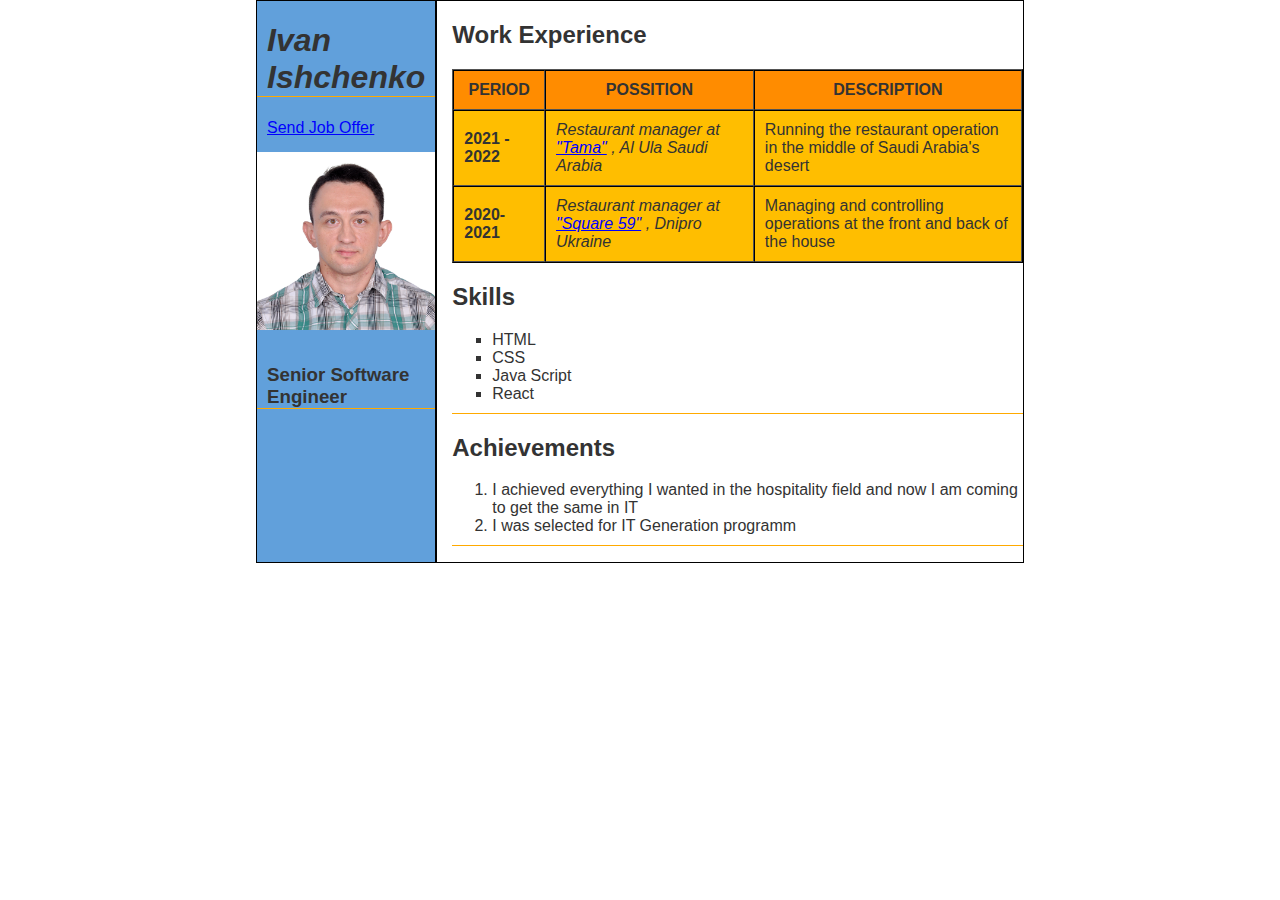
<file: index.html>
<!DOCTYPE html>
<html lang="en">

<head>
    <meta charset="UTF-8">
    <meta http-equiv="X-UA-Compatible" content="IE=edge">
    <meta name="viewport" content="width=device-width, initial-scale=1.0">
    <link rel="stylesheet" href="./style/style.css">
    <title>Ivan Ishchenko CV</title>
</head>

<body>
    <div class="wrapper">
        <header class="header">
            <h1 class="name border padding-header">Ivan Ishchenko</h1>
            <a class="padding-header" href="./contact-form.html" target="_blank">Send Job Offer</a>
            <img id="profile-pick" src="./source/Ivan Ishchenko.jpg" width="200" alt="Ivan's profile picture">
            <h3 class="position border padding-header">Senior Software Engineer</h3>
        </header>
        <main class="main">
            <div class="work-experience">
                <h2>Work Experience</h2>
                <table border="1" cellspacing="0" cellpadding="10px">
                    <thead>
                        <tr class="table-head">
                            <th>Period</th>
                            <th>Possition</th>
                            <th>Description</th>
                        </tr>
                    </thead>
                    <tbody>
                        <tr>
                            <td><strong>2021 - 2022</strong></td>
                            <td><em>Restaurant manager at <a href="https://www.ourhabitas.com/alula/dining/"
                                        target="_blank">"Tama"</a> , Al Ula Saudi Arabia</em></td>
                            <td>Running the restaurant operation in the middle of Saudi Arabia's desert</td>
                        </tr>
                        <tr>
                            <td><strong>2020-2021</strong></td>
                            <td><em>Restaurant manager at <a href="https://www.instagram.com/square_59/"
                                        target="_blank">"Square
                                        59"</a> , Dnipro Ukraine</em></td>
                            <td>Managing and controlling operations at the front and back of the house</td>
                        </tr>
                    </tbody>
                </table>
            </div>
            <div class="block-skills">
                <h2>Skills</h2>
                <ul class="skills border">
                    <li>HTML</li>
                    <li>CSS</li>
                    <li>Java Script</li>
                    <li>React</li>
                </ul>
            </div>
            <div class="block-achivements">
                <h2>Achievements</h2>
                <ol class="achievements border">
                    <li>I achieved everything I wanted in the hospitality field and now I am coming to get the same in
                        IT</li>
                    <li>I was selected for IT Generation programm</li>
                </ol>
            </div>
        </main>
    </div>
</body>

</html>
</file>
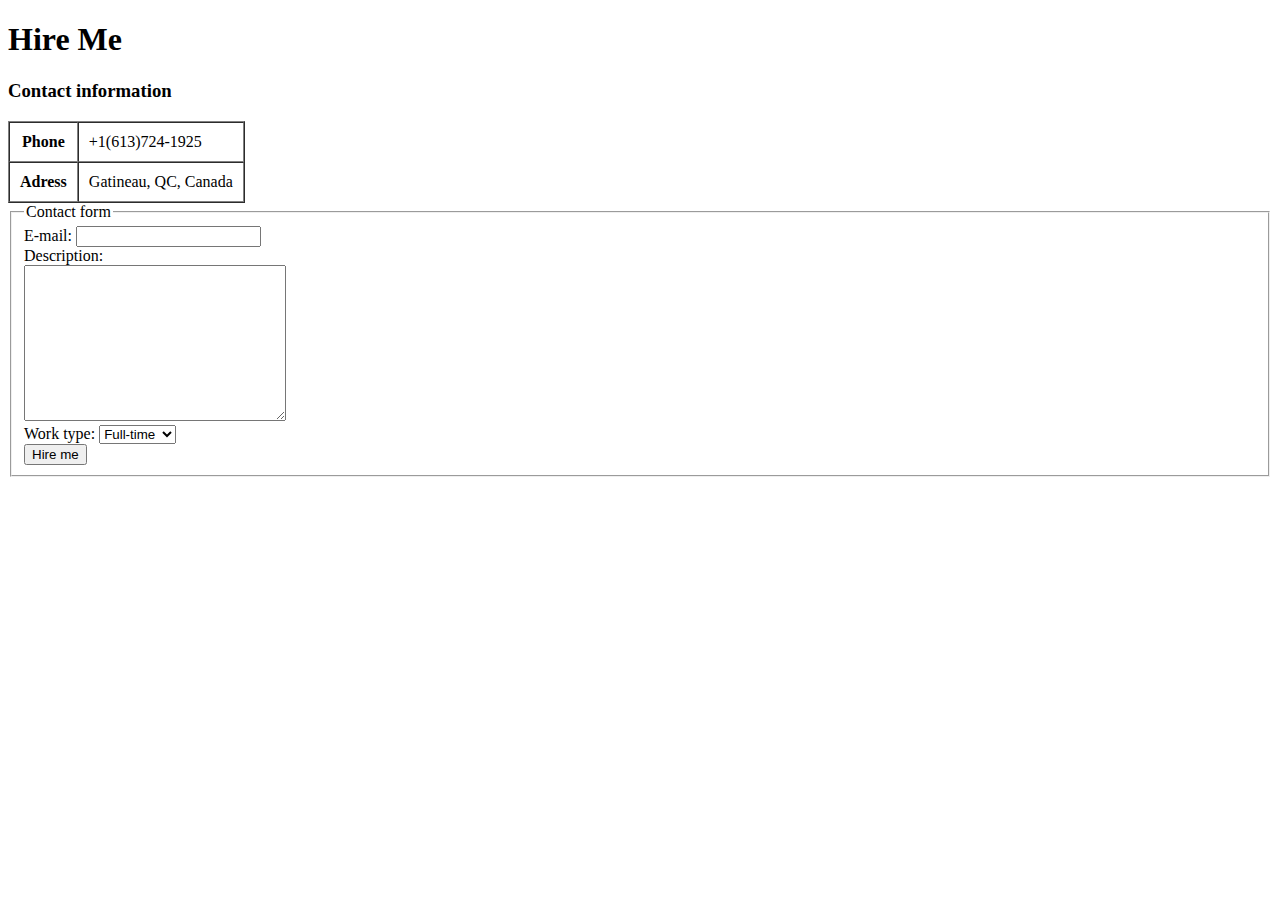
<file: contact-form.html>
<!DOCTYPE html>
<html lang="en">

<head>
    <meta charset="UTF-8">
    <meta http-equiv="X-UA-Compatible" content="IE=edge">
    <meta name="viewport" content="width=device-width, initial-scale=1.0">
    <title>Hire me form</title>
</head>

<body>
    <header>
        <h1>Hire Me</h1>
    </header>

    <main>
        <h3>Contact information</h3>
        <table border="1" cellspacing="0" cellpadding="10px">
            <tr>
                <th>Phone</th>
                <td>+1(613)724-1925</td>
            </tr>
            <tr>
                <th>Adress</th>
                <td>Gatineau, QC, Canada</td>
            </tr>
        </table>

        <form action="2" method="post">
            <fieldset>
                <legend>Contact form</legend>
                <label>
                    E-mail:
                    <input type="email" required>
                </label>
                <br>
                <label for="description">
                    Description:
                </label> <br>
                <textarea name="description" id="description" cols="30" rows="10"></textarea>
                <br>
                <label>
                    Work type:
                    <select name="work-type">
                        <option value="full-time">Full-time</option>
                        <option value="part-time">Part-time</option>
                        <option value="remotely">Remotly</option>
                    </select>
                </label>
                <br>
                <button type="submit">Hire me</button>
            </fieldset>
        </form>
    </main>
</body>

</html>
</file>
<file: style/style.css>
body {
    color: #333;
    font-family: Arial, Helvetica, sans-serif;
    margin: 0 auto;
}

.wrapper {
    display: flex;
    margin: 0 20vw;
}

.position {
    font-weight: bold;
}

.name {
    font-style: italic;
}

.table-head {
    text-transform: uppercase;
}

a {
    color: #00f;
}

a:visited {
    color: #005;
}

a:hover {
    text-decoration: none;
}

.skills {
    list-style-type: square;
    padding-bottom: 10px;
}

.achievements {
    padding-bottom: 10px;
}

table {
    border-color: black;
    width: 100%;
}

.border {
    border-bottom: rgb(255, 170, 0) solid 1px;
}

#profile-pick {
    width: 100%;
    margin: 15px auto;
}

th {
    background-color: rgb(255, 140, 0);
}

td {
    background-color: rgb(255, 190, 0);
}

.header {
    width: 30%;
    display: flex;
    flex-direction: column;
    background-color: rgb(97, 160, 219);
    border: 0.5px solid black;
}
.main {
    padding-left: 15px;
    border: 0.5px solid black;
}
.padding-header {
    padding: 0 10px;
}
</file>
